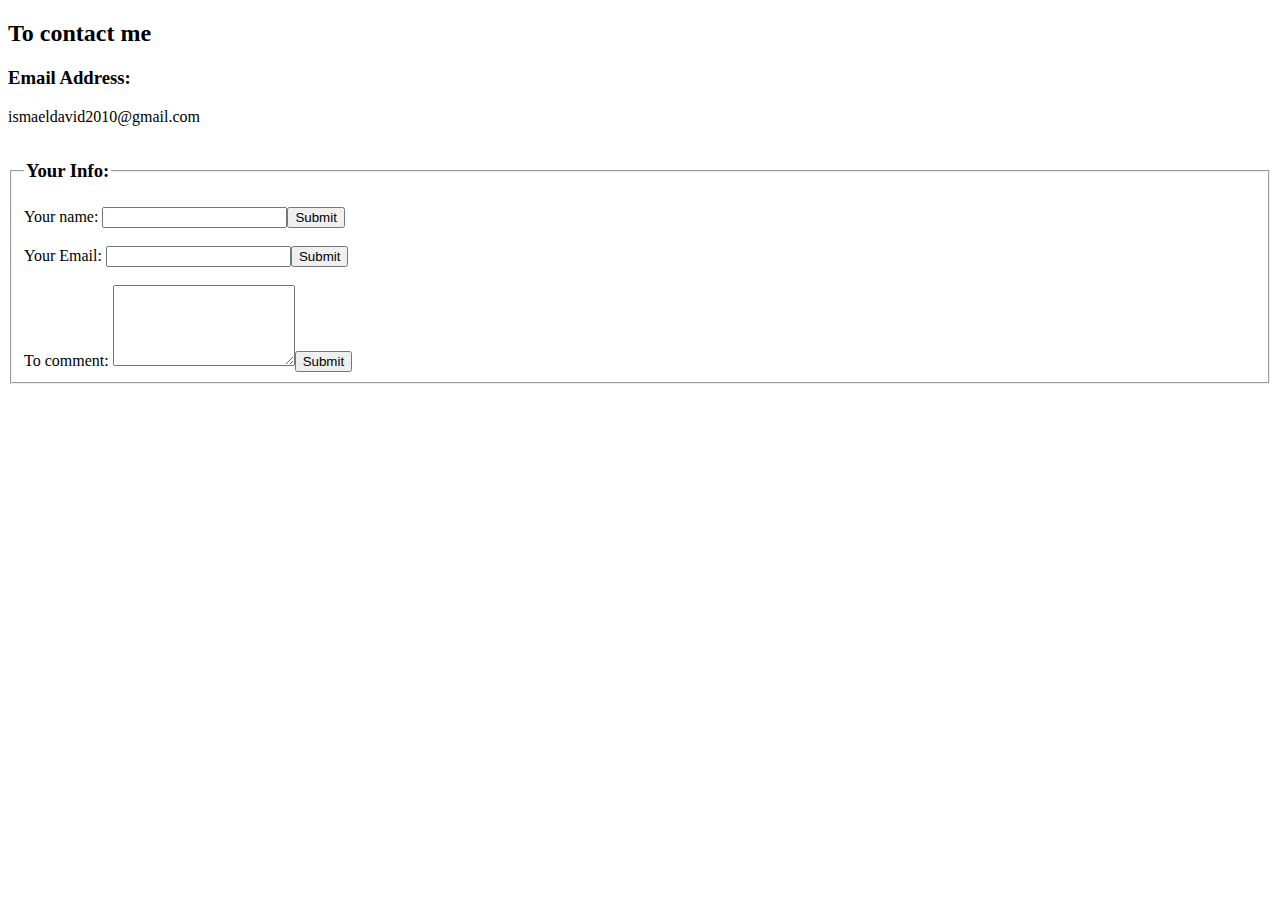
<file: contact.html>
<!DOCTYPE html>
<html>
    <head>
        <title>Contact Me!</title>
    </head>
    <body>
        <h2>To contact me</h2>
        <h3>Email Address: </h3>
        <p>ismaeldavid2010@gmail.com</p>
        <form action="./index-practice.html" method="GET">
            <fieldset>
                <legend><h3>Your Info:</h3></legend>
             <label>Your name:</label>
             <input type="text" name="yourName"><input type="submit"><br><br>
             <label>Your Email:</label>
             <input type="email" name="yourEmail"><input type="submit"><br><br>
             <label>To comment:</label>
             <textarea cols="20" rows="5"></textarea><input type="submit">
            </fieldset>
        </form>
    </body>
</html>
</file>
